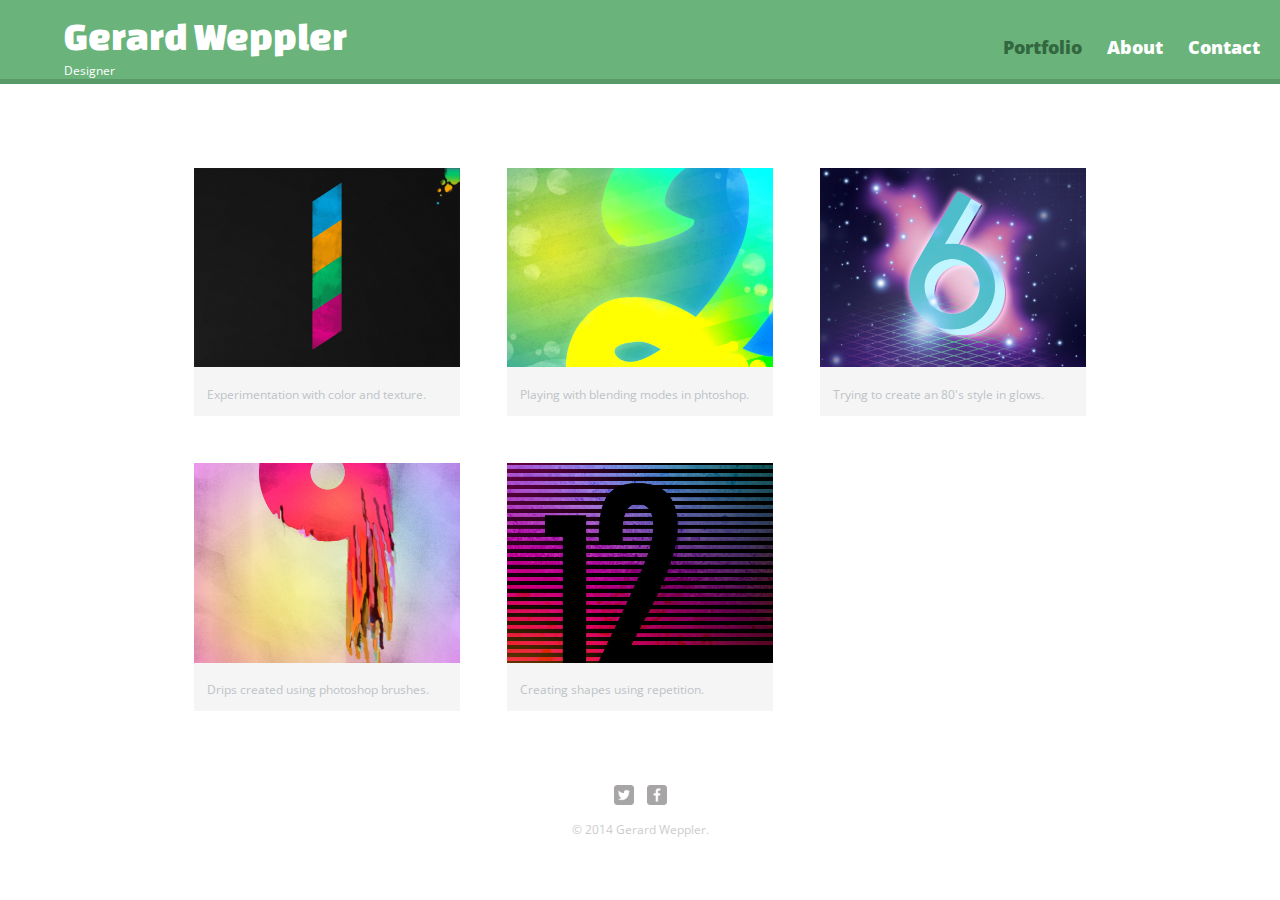
<file: index.html>
<!DOCTYPE html>
<html>
  <head>
    <meta charset="utf-8">
    <title>Gerard Weppler | Photo</title>
    <link rel="stylesheet" href="css/normalize.css">
    <link href='http://fonts.googleapis.com/css?family=Changa+One|Open+Sans:400italic,700italic,400,700,800' rel='stylesheet' type='text/css'>
    <link rel="stylesheet" href="css/main.css">
    <link rel="stylesheet" href="css/responsive.css">
    <meta name="viewport" content="width=device-width, intial-scale=1.0">
  </head>
  <body>
    <header>
      <a href="index.html" id="logo">
        <h1>Gerard Weppler</h1>
        <h2>Designer</h2>
      </a>
      <nav>
        <ul>
          <li><a href="index.html" class="selected">Portfolio</a></li>
          <li><a href="about.html">About</a></li>
          <li><a href="contact.html">Contact</a></li>
        </ul>
      </nav>
    </header>
    <div id="wrapper">
      <section>
        <ul id="gallery">
          <li>
            <a href="img/numbers-01.jpg">
              <img src="img/numbers-01.jpg" alt"">
              <p>Experimentation with color and texture.</p>
            </a>
          </li>
          <li>
            <a href="img/numbers-02.jpg">
              <img src="img/numbers-02.jpg" alt"">
              <p>Playing with blending modes in phtoshop.</p>
            </a>
          </li>
          <li>
            <a href="img/numbers-06.jpg">
              <img src="img/numbers-06.jpg" alt"">
              <p>Trying to create an 80's style in glows.</p>
            </a>
          </li>
          <li>
            <a href="img/numbers-09.jpg">
              <img src="img/numbers-09.jpg" alt"">
              <p>Drips created using photoshop brushes.</p>
            </a>
          </li>
          <li>
            <a href="img/numbers-12.jpg">
              <img src="img/numbers-12.jpg" alt"">
              <p>Creating shapes using repetition.</p>
            </a>
          </li>
        </ul>
      </section>
      <footer>
        <a href="http:twitter.com/gweppler"><img src="img/twitter-wrap.png" alt="Twitter Logo" class="social-icon"></a>
        <a href="http:facebook.com/gerard.weppler"><img src="img/facebook-wrap.png" alt="Facebook Logo" class="social-icon"></a>
        <p>&copy; 2014 Gerard Weppler.</p>
      </footer>
    </div>
  </body>
</html>
</file>
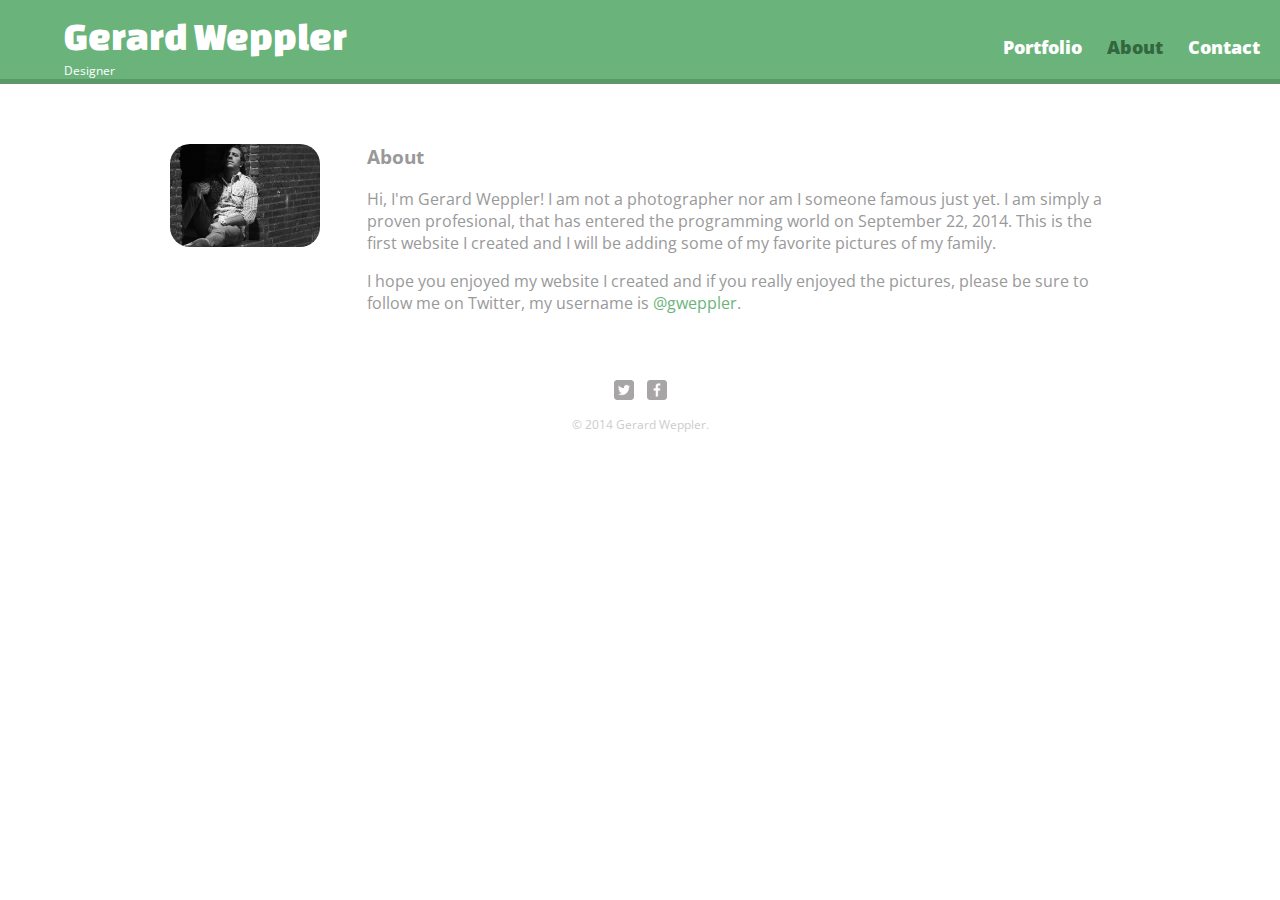
<file: about.html>
<!DOCTYPE html>
<html>
  <head>
    <meta charset="utf-8">
    <title>Gerard Weppler | Photo</title>
    <link rel="stylesheet" href="css/normalize.css">
    <link href='http://fonts.googleapis.com/css?family=Changa+One|Open+Sans:400italic,700italic,400,700,800' rel='stylesheet' type='text/css'>
    <link rel="stylesheet" href="css/main.css">
    <link rel="stylesheet" href="css/responsive.css">
    <meta name="viewport" content="width=device-width, intial-scale=1.0">
  </head>
  <body>
    <header>
      <a href="index.html" id="logo">
        <h1>Gerard Weppler</h1>
        <h2>Designer</h2>
      </a>
      <nav>
        <ul>
          <li><a href="index.html">Portfolio</a></li>
          <li><a href="about.html" class="selected">About</a></li>
          <li><a href="contact.html">Contact</a></li>
        </ul>
      </nav>
    </header>
    <div id="wrapper">
      <section>
        <img src="img/weppie.jpg" alt="Photograph of Gerard Weppler" class="profile-photo">
        <h3>About</h3>
        <p>Hi, I'm Gerard Weppler! I am not a photographer nor am I someone famous just yet. I am simply a proven profesional, that has entered the programming world on September 22, 2014. This is the first website I created and I will be adding some of my favorite pictures of my family.</p>
        <p>I hope you enjoyed my website I created and if you really enjoyed the pictures, please be sure to follow me on Twitter, my username is <a href="http:twitter.com/gweppler">@gweppler</a>.</p>
      </section>
      <footer>
        <a href="http:twitter.com/gweppler"><img src="img/twitter-wrap.png" alt="Twitter Logo" class="social-icon"></a>
        <a href="http:facebook.com/gerard.weppler"><img src="img/facebook-wrap.png" alt="Facebook Logo" class="social-icon"></a>
        <p>&copy; 2014 Gerard Weppler.</p>
      </footer>
    </div>
  </body>
</html>
</file>
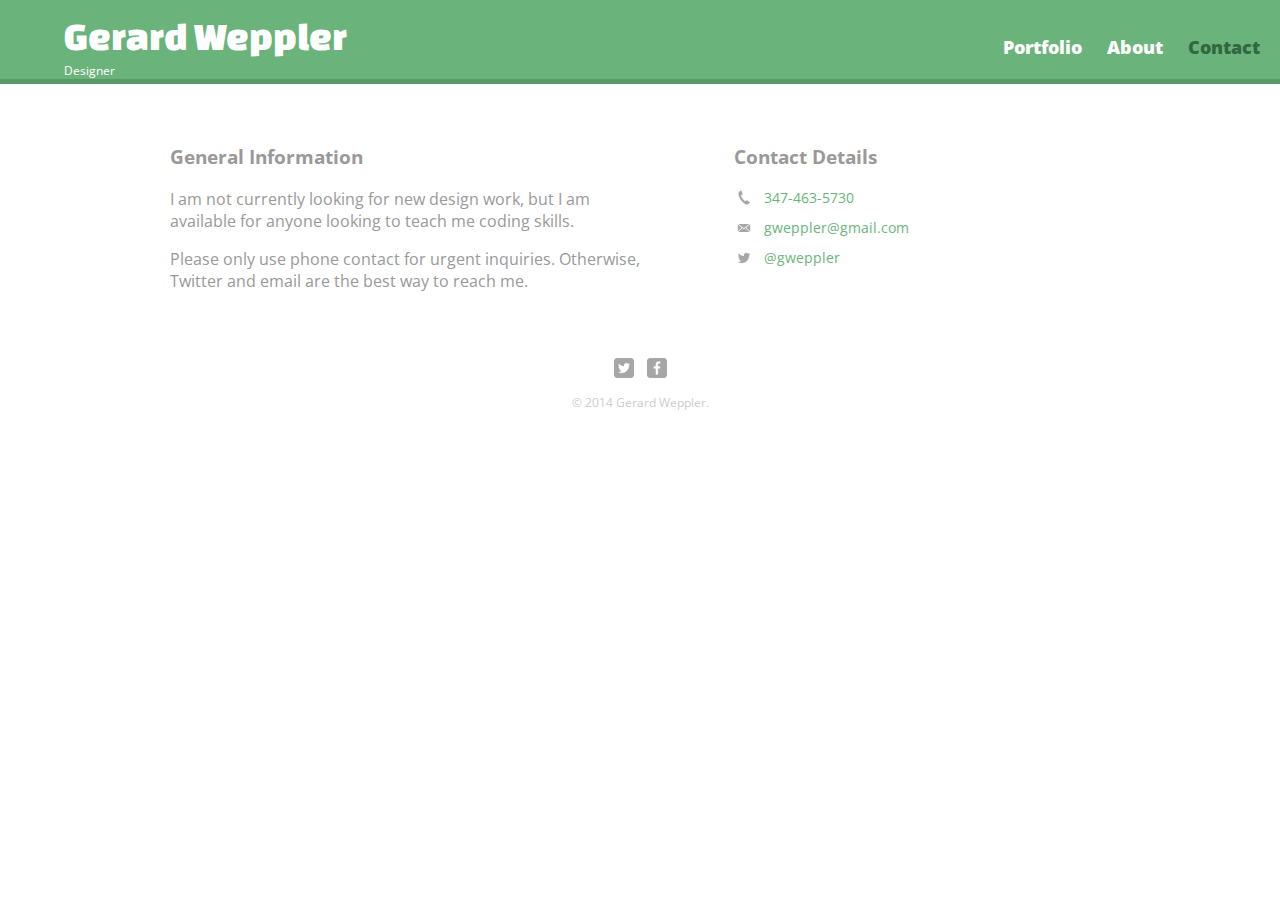
<file: contact.html>
<!DOCTYPE html>
<html>
  <head>
    <meta charset="utf-8">
    <title>Gerard Weppler | Photo</title>
    <link rel="stylesheet" href="css/normalize.css">
    <link href='http://fonts.googleapis.com/css?family=Changa+One|Open+Sans:400italic,700italic,400,700,800' rel='stylesheet' type='text/css'>
    <link rel="stylesheet" href="css/main.css">
    <link rel="stylesheet" href="css/responsive.css">
    <meta name="viewport" content="width=device-width, intial-scale=1.0">
  </head>
  <body>
    <header>
      <a href="index.html" id="logo">
        <h1>Gerard Weppler</h1>
        <h2>Designer</h2>
      </a>
      <nav>
        <ul>
          <li><a href="index.html">Portfolio</a></li>
          <li><a href="about.html">About</a></li>
          <li><a href="contact.html" class="selected">Contact</a></li>
        </ul>
      </nav>
    </header>
    <div id="wrapper">
      <section id="primary">
        <h3>General Information</h3>
        <p>I am not currently looking for new design work, but I am available for anyone looking to teach me coding skills.</p>
        <p>Please only use phone contact for urgent inquiries. Otherwise, Twitter and email are the best way to reach me.</p>
      </section>
      <section id="secondary">
        <h3>Contact Details</h3>
        <ul class="contact-info">
          <li class="phone"><a href="tel:347-463-5730">347-463-5730</a></li>
          <li class="mail"><a href="mailto:gweppler@gmail.com">gweppler@gmail.com</a></li>
          <li class="twitter"><a href="http://twitter.com/intent/tweet?screen_name=gweppler">@gweppler</a></li>
        </ul>
      </section>
      <footer>
        <a href="http:twitter.com/gweppler"><img src="img/twitter-wrap.png" alt="Twitter Logo" class="social-icon"></a>
        <a href="http:facebook.com/gerard.weppler"><img src="img/facebook-wrap.png" alt="Facebook Logo" class="social-icon"></a>
        <p>&copy; 2014 Gerard Weppler.</p>
      </footer>
    </div>
  </body>
</html>
</file>
<file: css/main.css>
/********************
GENERAL
*********************/

body {
  font-family: 'open sans', sans-serif;
}

#wrapper {
  max-width: 940px;
  margin: 0 auto;
  padding: 0 5%;
}

a {
  text-decoration: none;
}

img {
  max-width: 100%
}

h3 {
  margin: 0 0 1em 0;
}


/********************
HEADING
*********************/

header {
  float: left;
  margin: 0 0 30px 0;
  padding: 5px 0 0 0;
  width: 100%;
}

#logo {
  text-align: center;
  margin: 0;
}

h1 {
  font-family: 'Changa One', sans-serif;
  margin: 15px 0;
  font-size: 1.75em;
  font-weight: normal;
  line-height: 0.8em;
}

h2 {
  font-size: 0.75em;
  margin: -5px 0 0;
  font-weight: normal;
}



/********************
NAVIGATION
*********************/

NAV {
  text-align: center;
  padding: 10px 0;
  margin: 20px 0 0;
}

nav ul {
  list-style: none;
  margin: 0 10px;
  padding: 0;
}

nav li {
  display: inline-block;
}

nav a {
  font-weight: 800;
  padding: 15px 10px;
}



/********************
FOOTER
*********************/

footer {
  font-size: 0.75em;
  text-align: center;
  clear: both;
  padding-top: 50px;
  color: #ccc;
}

.social-icon {
  width: 20px;
  height: 20px;
  margin: 0 5px;
}



/********************
PAGE: PORTFOLIO
*********************/

#gallery {
  margin: 0;
  padding: 0;
  list-style: none;
  color: #af7fd7;
}

#gallery li {
  float: left;
  width: 45%;
  margin: 2.5%;
  background-color: #f5f5f5;
  color: #bdc3c7;
}

#gallery li a p {
  margin: 0;
  padding: 5%;
  font-size: 0.75em;
  color: #bdc3c7;
}



/********************
PAGE: ABOUT
*********************/

.profile-photo {
  display: block;
  max-width: 150px;
  margin: 0 auto 30px;
  border-radius: 20px;
}



/********************
PAGE: CONTACT
*********************/

.contact-info {
  list-style: none;
  padding: 0;
  margin: 0;
  font-size: 0.9em;
}

.contact-info a {
  display: block;
  min-height: 20px;
  background-repeat: no-repeat;
  background-size: 20px 20px;
  padding: 0 0 0 30px;
  margin: 0 0 10px;
}

.contact-info li.phone a {
  background-image: url('../img/phone.png');
}

.contact-info li.mail a {
  background-image: url('../img/mail.png');
}

.contact-info li.twitter a {
  background-image: url('../img/twitter.png');
}

/********************
COLORS
*********************/

/* site body */
body {
  background-color: #fff;
  color: #999;
}

/* green header */
header {
  background: #6ab47b;
  border-color: #599a68;
}

/* nav background on mobile */
nav {
  background: #599a68;
}

/* logo text */
h1, h2 {
  color: #fff;
}

/* links */
a {
  color: #6ab47b;
}

/* nav link */
nav a, nav a:visited {
  color: #fff;
}

/* selected nav link */
nav a.selected, nav a:hover {
  color: #32673f;
}
</file>
<file: css/responsive.css>
@media screen and (min-width: 480px) {
  
/********************
TWO COLUMN LAYOUT
*********************/
  
  #primary {
    width: 50%;
    float: left;
  }
  
  #secondary {
    width: 40%;
    float: right;
  }
  
  
  
/********************
PAGE: PORTFOLIO
*********************/
  
 #gallery li {
    width: 28.3333%
  } 
  
  #gallery li:nth-child(4n) {
    clear: left;
  }
  
/********************
PAGE: ABOUT
*********************/
  
  .profile-photo {
    float: left;
    Margin: 0 5% 80px 0;
  }
   
}

@media screen and (min-width: 660px) {

  /********************
HEADER
*********************/
  
  nav {
    background: none;
    float: right;
    font-size: 1.125em;
    margin: right;
    text-align: right;
    width: 45%
  }
  
  #logo {
    float: left;
    margin-left: 5%;
    text-align: left;
    width: 45%
  }
  
  h1 {
    font-size: 2.5em;
  }
  
  h2: {
    font-size: 0.825em;
    margin-bottom: 20px;
  }
  
  header {
    border-bottom: 5px solid #599a68;
    margin-bottom: 60px;
  }
  
}
</file>
